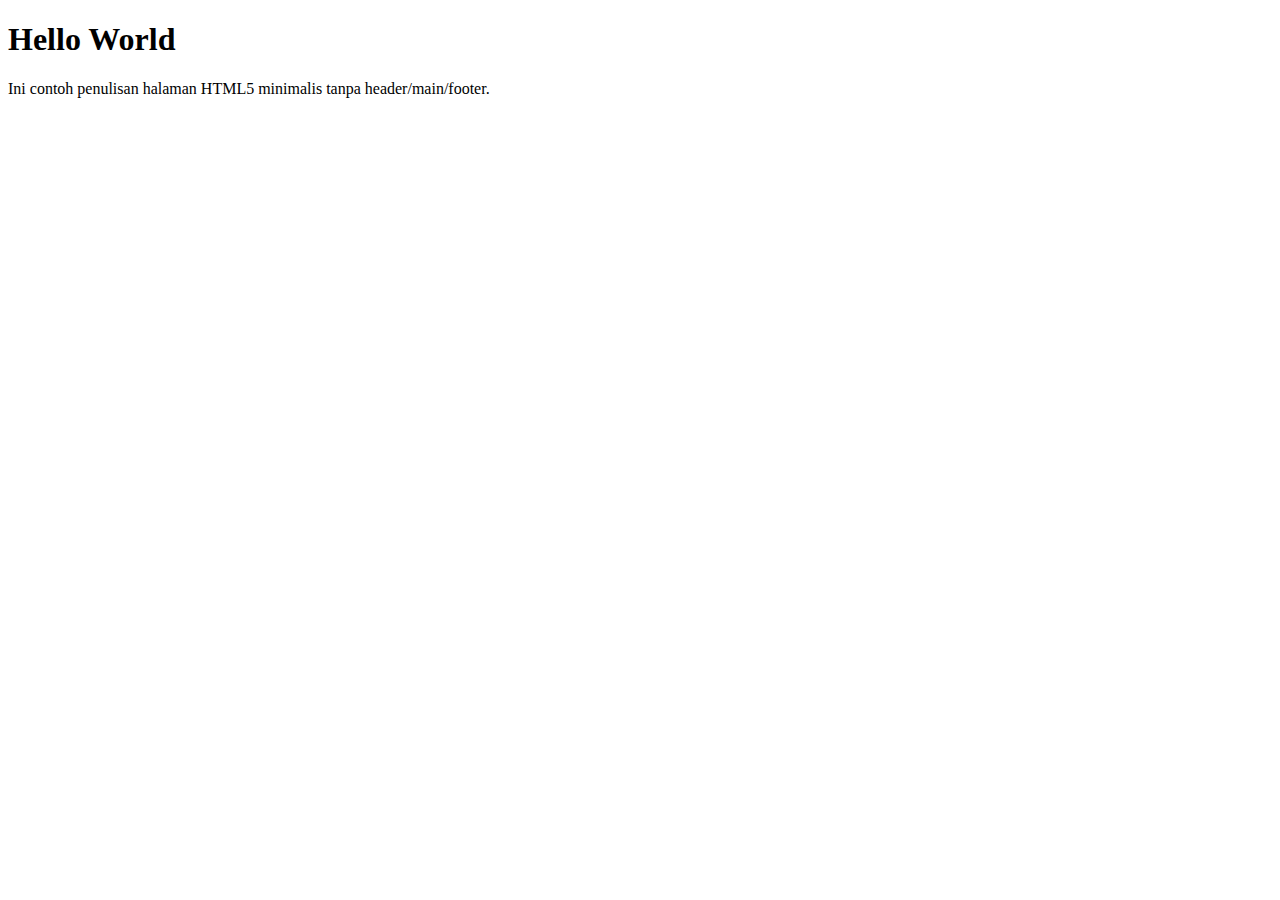
<file: index.html>
<!DOCTYPE html>
<html lang="id">
<head>
  <meta charset="UTF-8">
  <title>Dasar HTML5</title>
</head>
<body>
  <h1>Hello World</h1>
  <p>Ini contoh penulisan halaman HTML5 minimalis tanpa header/main/footer.</p>
</body>
</html>
</file>
